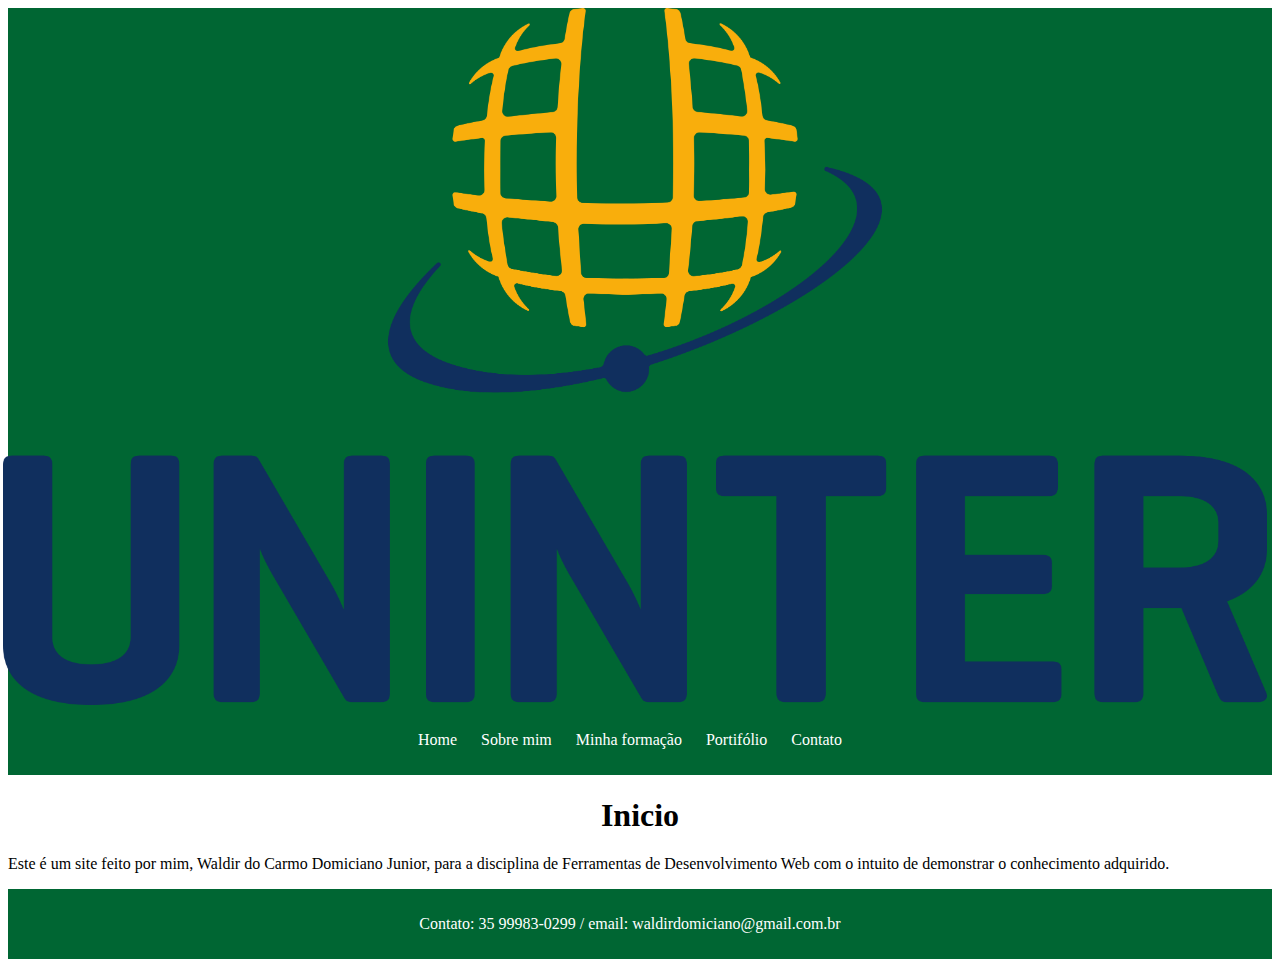
<file: index.html>
<!DOCTYPE html>
<html lang="pt">

<head>
    <meta charset="UTF-8">
    <meta name="viewport" content="width=device-width, initial-scale=1.0">
    <title>Inicio</title>
    <link rel="stylesheet" href="style.css">
    <script defer src="script.js"></script>
</head>

<body>

    <div id="menu-container"></div>

    <h1>Inicio</h1>
    <p>Este é um site feito por mim, Waldir do Carmo Domiciano Junior, para a disciplina de Ferramentas de Desenvolvimento Web com o intuito de demonstrar o conhecimento adquirido.</p>
    
    <div id="rodape-container"></div>
</body>

</html>
</file>
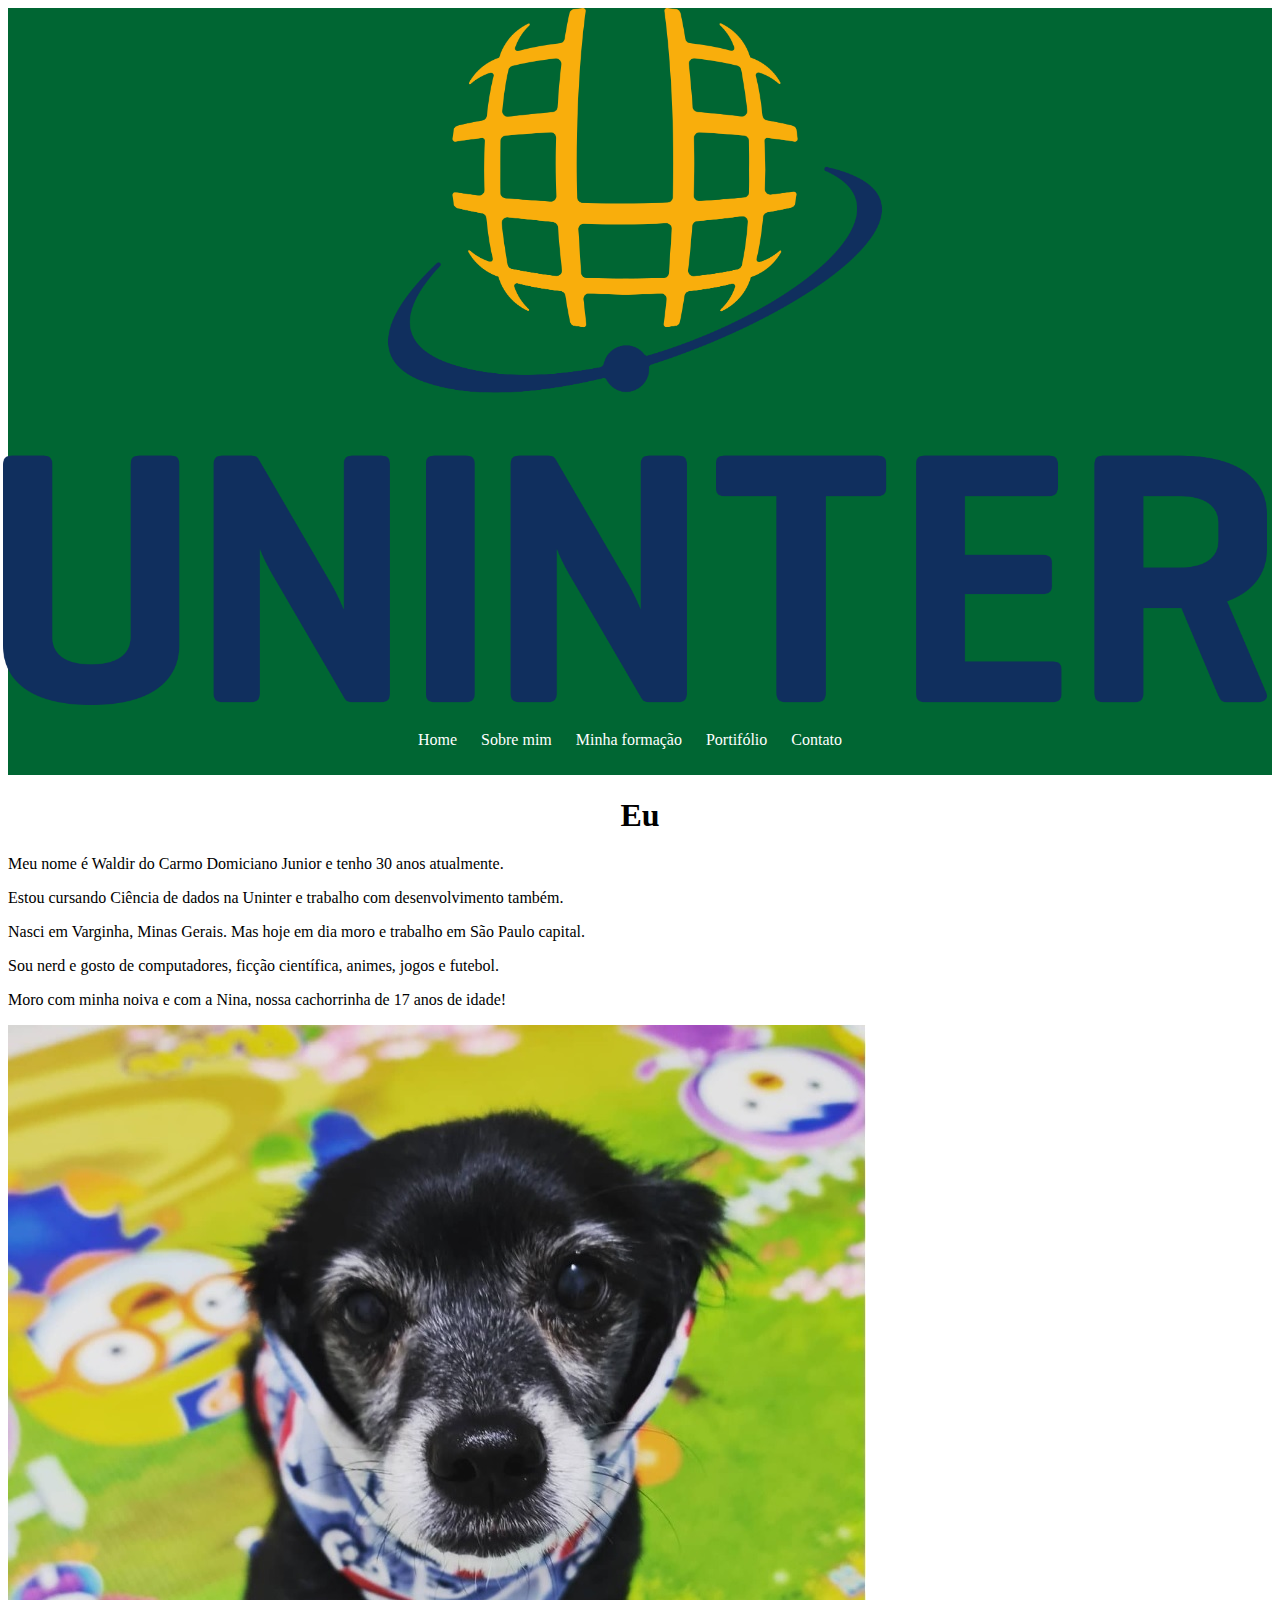
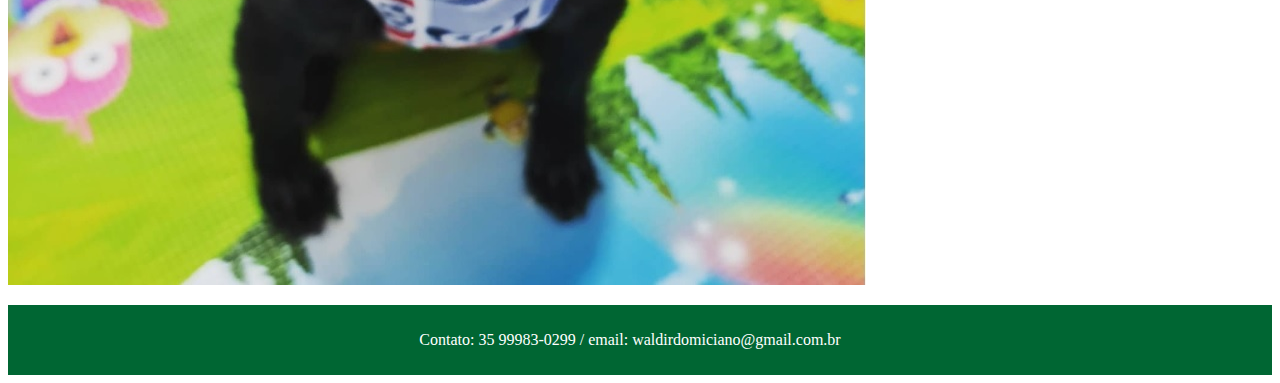
<file: page1.html>
<!DOCTYPE html>
<html lang="pt">

<head>
    <meta charset="UTF-8">
    <meta name="viewport" content="width=device-width, initial-scale=1.0">
    <title>Sobre mim</title>
    <link rel="stylesheet" href="style.css">
    <script defer src="script.js"></script>
</head>

<body>

    <div id="menu-container"></div> 

    <h1>Eu</h1>
    <p>Meu nome é Waldir do Carmo Domiciano Junior e tenho 30 anos atualmente.</p>
    <p>Estou cursando Ciência de dados na Uninter e trabalho com desenvolvimento também.</p>
    <p>Nasci em Varginha, Minas Gerais. Mas hoje em dia moro e trabalho em São Paulo capital.</p>
    <p>Sou nerd e gosto de computadores, ficção científica, animes, jogos e futebol.</p>
    <p>Moro com minha noiva e com a Nina, nossa cachorrinha de 17 anos de idade!</p>

    <p><img src="Nina.jpg"></p>

    <div id="rodape-container"></div>

</body>

</html>
</file>
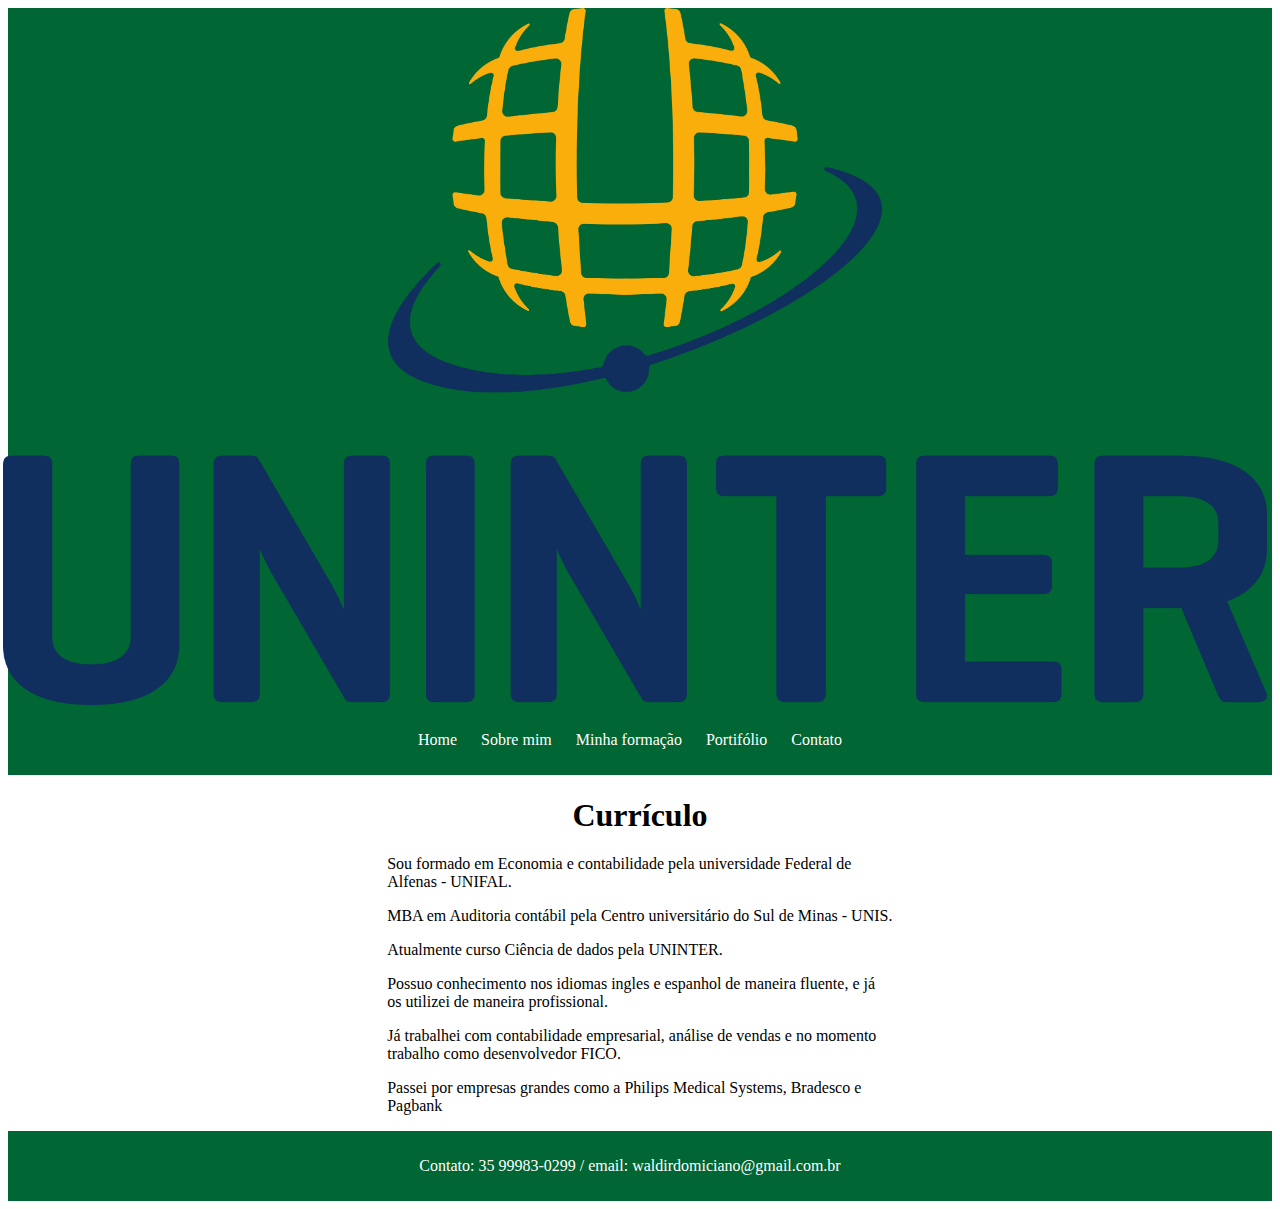
<file: page2.html>
<!DOCTYPE html>
<html lang="pt">

<head>
    <meta charset="UTF-8">
    <meta name="viewport" content="width=device-width, initial-scale=1.0">
    <title>Minha formação</title>
    <link rel="stylesheet" href="style.css">
    <script defer src="script.js"></script>
</head>

<body>

    <div id="menu-container"></div> 

    <h1>Currículo</h1>
    <div id="corpo">
    <p>Sou formado em Economia e contabilidade pela universidade Federal de Alfenas - UNIFAL.</p>
    <p>MBA em Auditoria contábil pela Centro universitário do Sul de Minas - UNIS.</p>
    <p>Atualmente curso Ciência de dados pela UNINTER.</p>
    <p>Possuo conhecimento nos idiomas ingles e espanhol de maneira fluente, e já os utilizei de maneira profissional.</p>
    <p>Já trabalhei com contabilidade empresarial, análise de vendas e no momento trabalho como desenvolvedor FICO.</p>
    <p>Passei por empresas grandes como a Philips Medical Systems, Bradesco e Pagbank</p>
    </div>
    <div id="rodape-container"></div> 

</body>

</html>
</file>
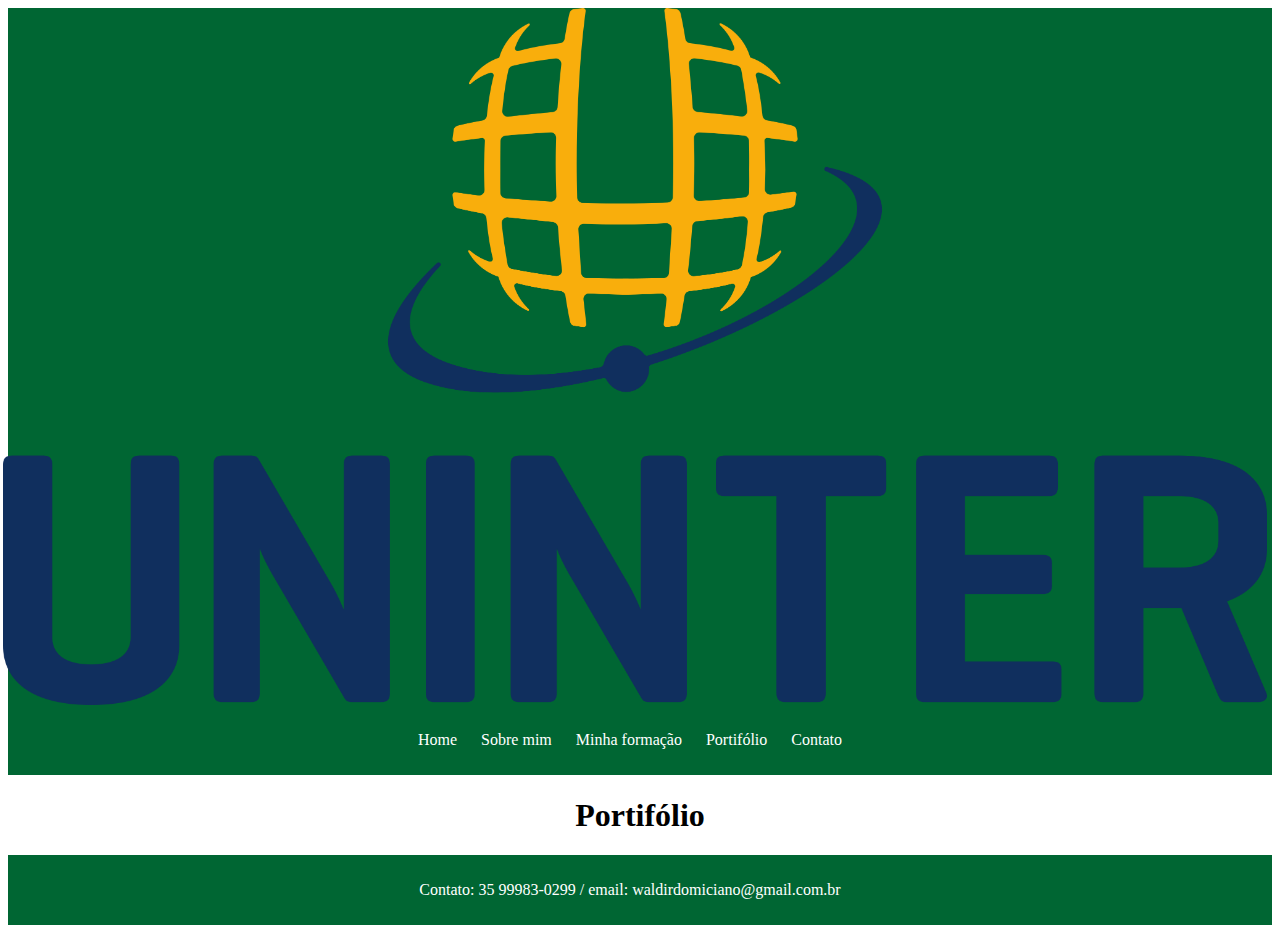
<file: page3.html>
<!DOCTYPE html>
<html lang="pt">

<head>
    <meta charset="UTF-8">
    <meta name="viewport" content="width=device-width, initial-scale=1.0">
    <title>Portifólio</title>
    <link rel="stylesheet" href="style.css">
    <script defer src="script.js"></script>
</head>

<body>

    <div id="menu-container"></div> 

    <h1>Portifólio</h1>

    <div id="rodape-container"></div> 


</body>

</html>
</file>
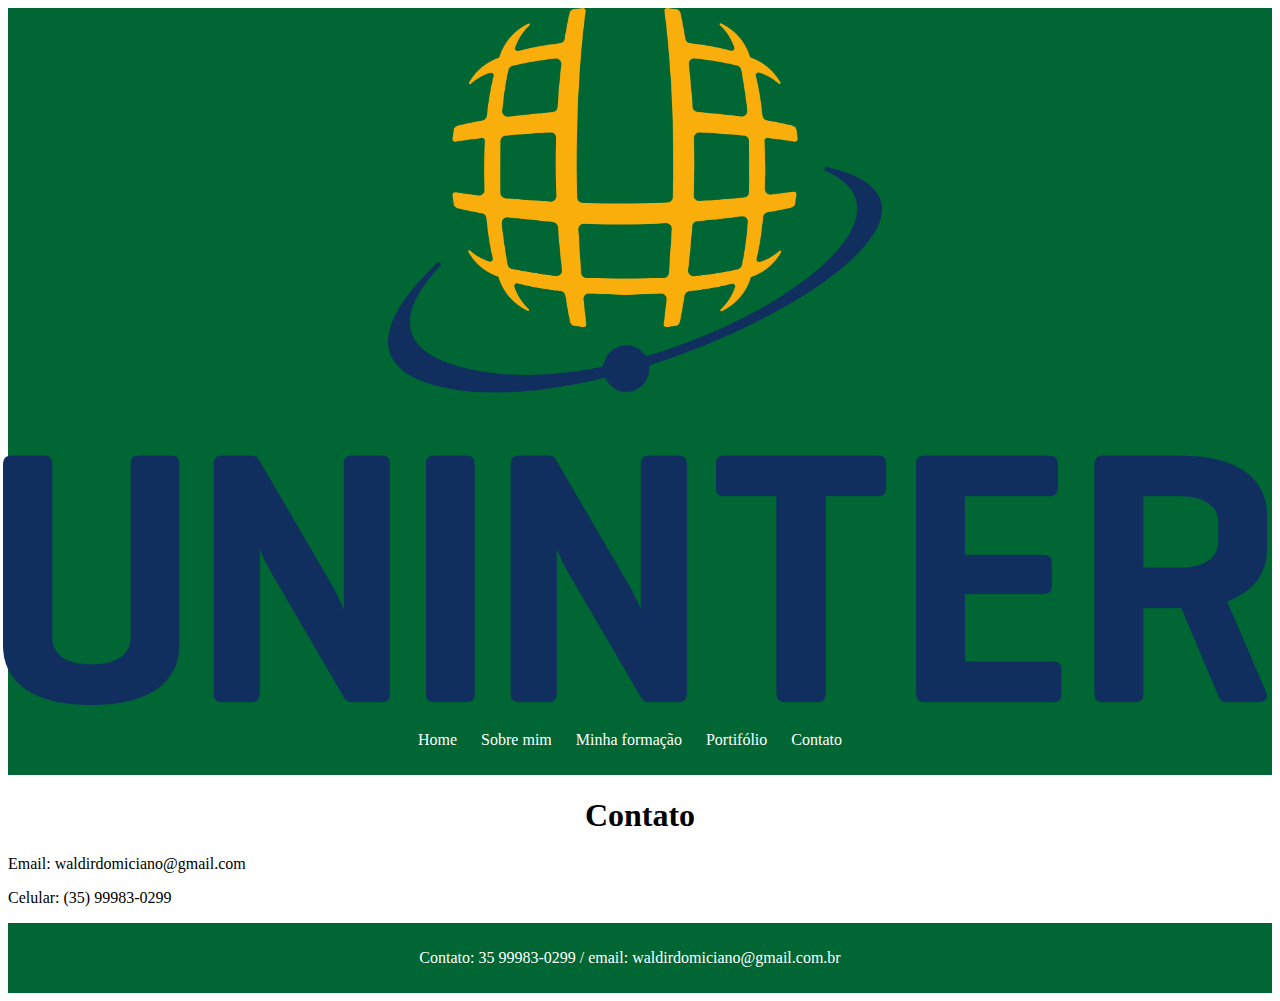
<file: page4.html>
<!DOCTYPE html>
<html lang="pt">

<head>
    <meta charset="UTF-8">
    <meta name="viewport" content="width=device-width, initial-scale=1.0">
    <title>Contato</title>
    <link rel="stylesheet" href="style.css">
    <script defer src="script.js"></script>
</head>

<body>

    <div id="menu-container"></div> 

    <h1>Contato</h1>
    <p>Email: waldirdomiciano@gmail.com</p>
    <p>Celular: (35) 99983-0299</p>

    <div id="rodape-container"></div> 

</body>

</html>
</file>
<file: style.css>
nav {
    background-color: rgb(0, 102, 51);
    padding: 10px;
    text-align: center;
}

ul {
    list-style: none;
    padding: 0;
}

li {
    display: inline;
    margin-right: 20px;
    color: rgb(255, 255, 255);
}

a {
    color: rgb(255, 255, 255);
    text-decoration: none;
}

#link {
    color: rgb(15, 6, 90);
    text-decoration: none;
}

h1 {
    color: rgb(0, 0, 0);
    text-decoration: none;
    text-align: center;
}

p {
    color: rgb(0, 0, 0);
    text-decoration: none;    
}

#corpo {
        padding: 0px 30% 0px 30%;
}


#banner {
    background: rgb(0, 102, 51);
    text-align: center;
    padding: 0px;
    color: white;
    font-size: 20px;
    font-weight: bold;
    display: flex;
    align-items: center;
    justify-content: center;
}

#banner img {
    max-width: 100%;
    
    margin-right: 10px;
}
</file>
